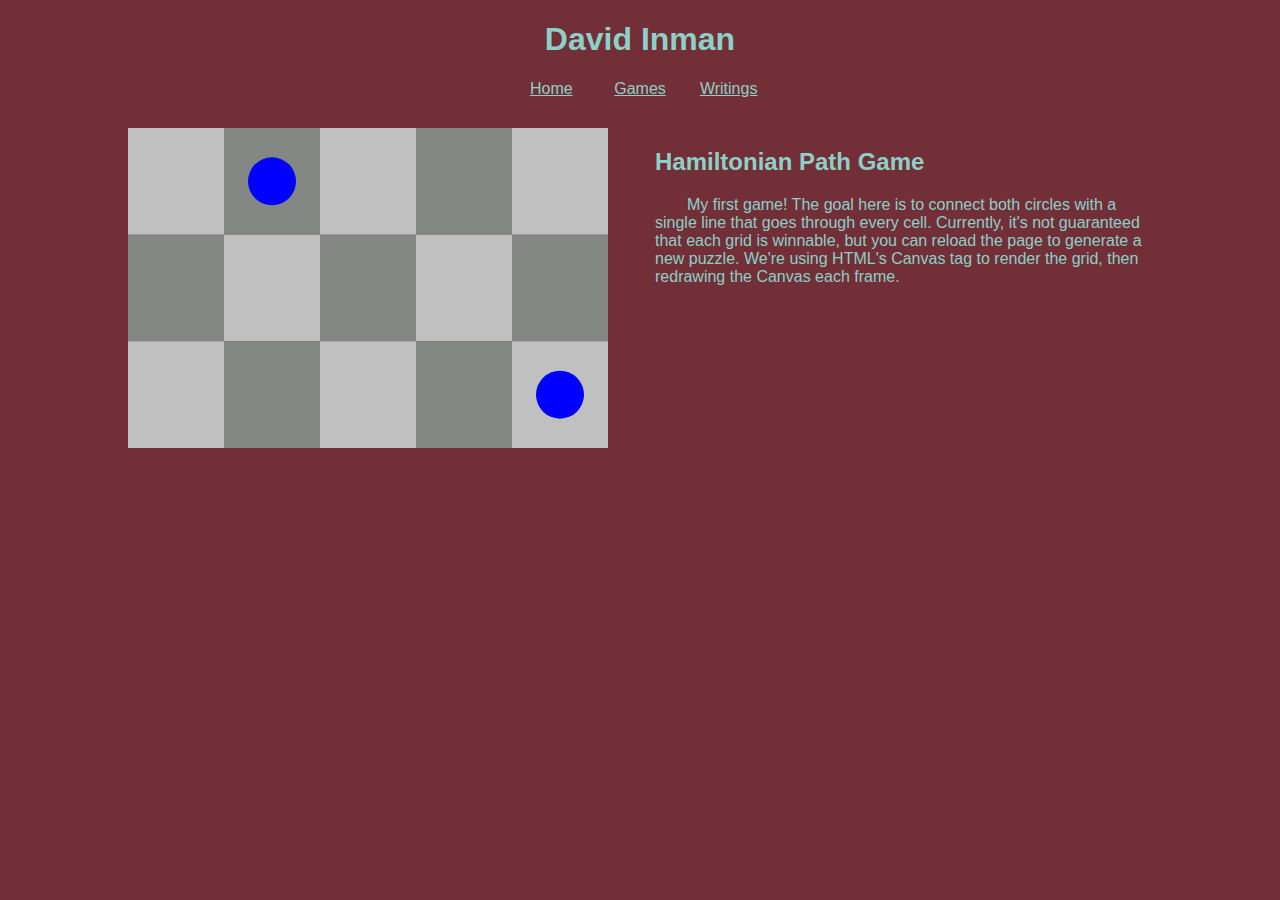
<file: games.html>
<!DOCTYPE HTML>
<html lang = "en">
	<head>
		<link rel="shortcut icon" type "image/x-icon" href="/favicon.ico?">
		<link rel="stylesheet" href="games_styles.css" />
		<meta charset="UTF-8">
		<meta name="viewport" content="width=device-width">
		<title>David Inman</title>
	</head>

	<body>
		<header>
			<h1>David Inman</h1>
			<nav>
				<ul>
					<li><a href="index.html">Home</a></li>
					<li><a href="games.html">Games</a></li>
					<li><a href="writings.html">Writings</a></li>
				</ul>
			</nav>
		</header>

		<main>
			<div class="game">
				<canvas id="myCanvas" width="480" height="320"></canvas>
				<script type="module" src="main.js" defer></script>
			</div>

			<div class="description">
				<h2>Hamiltonian Path Game</h2>

				<p>My first game! The goal here is to connect both circles with a single line that goes through every cell.
					Currently, it's not guaranteed that each grid is winnable, but you can reload the page to generate a new puzzle.
					We're using HTML's <code>Canvas</code> tag to render the grid, then redrawing the <code>Canvas</code> each frame.	

				</p>
			</div>
		</main>

	</body>
</html>
</file>
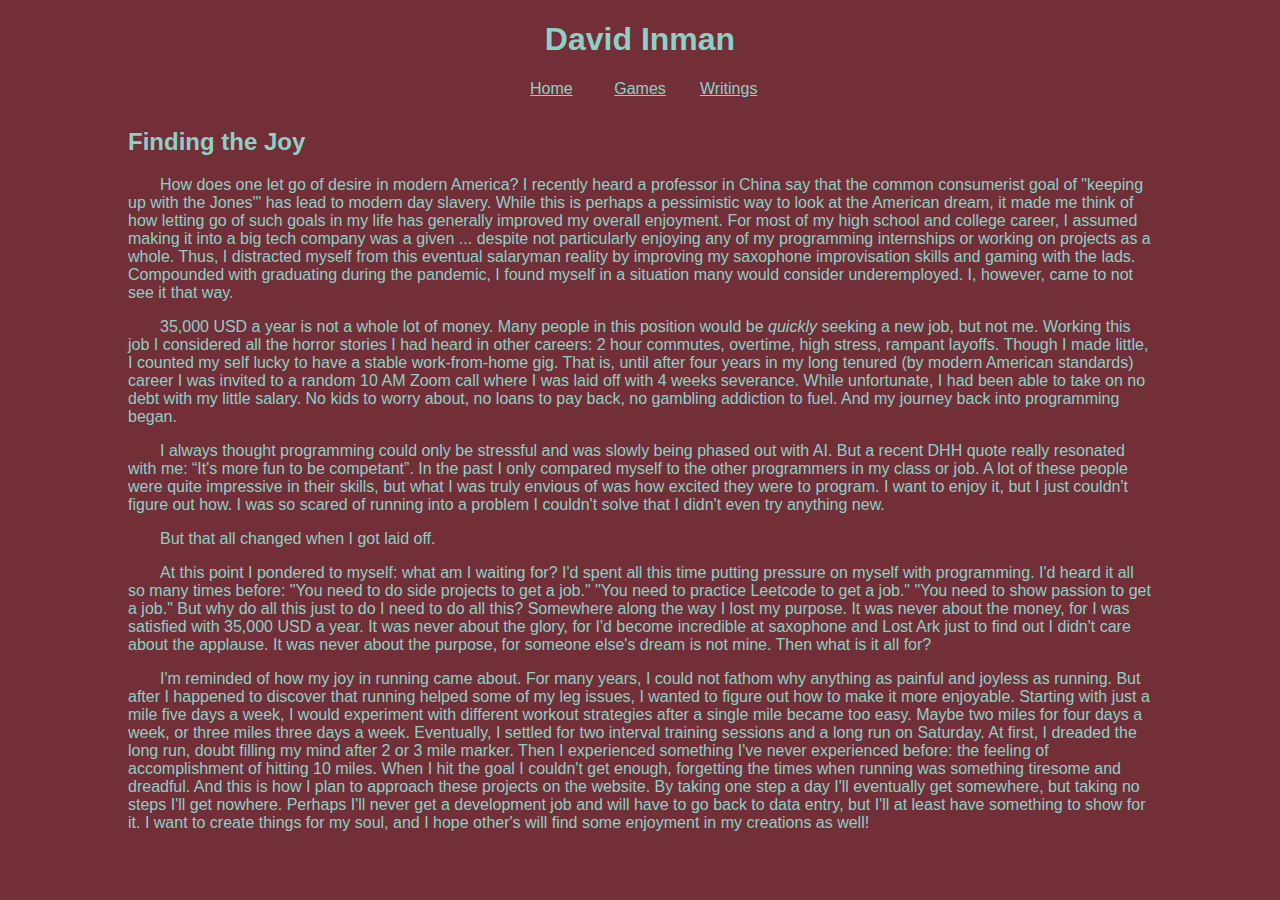
<file: writings.html>
<!DOCTYPE HTML>
<html lang = "en">
	<head>
		<link rel="shortcut icon" type "image/x-icon" href="/favicon.ico?">
		<link rel="stylesheet" href="writings_styles.css" />
		<meta charset="UTF-8">
		<meta name="viewport" content="width=device-width">
		<title>David Inman</title>
	</head>

	<body>
		<header>
			<h1>David Inman</h1>
			<nav>
				<ul>
					<li><a href="index.html">Home</a></li>
					<li><a href="games.html">Games</a></li>
					<li><a href="writings.html">Writings</a></li>
				</ul>
			</nav>
		</header>

		<main>
			<article>
				<h2>Finding the Joy</h2>
				<p>
					How does one let go of desire in modern America?
					I recently heard a professor in China say that the common consumerist goal of "keeping up with the Jones'" has lead to modern day slavery.
					While this is perhaps a pessimistic way to look at the American dream, it made me think of how letting go of such goals in my life has generally improved my overall enjoyment.
					For most of my high school and college career, I assumed making it into a big tech company was a given ... despite not particularly enjoying any of my programming internships or working on projects as a whole.
					Thus, I distracted myself from this eventual salaryman reality by improving my saxophone improvisation skills and gaming with the lads.
					Compounded with graduating during the pandemic, I found myself in a situation many would consider underemployed.
					I, however, came to not see it that way.
				</p>
				<p>
					35,000 USD a year is not a whole lot of money. Many people in this position would be <em>quickly</em> seeking a new job, but not me.
					Working this job I considered all the horror stories I had heard in other careers: 2 hour commutes, overtime, high stress, rampant layoffs.
					Though I made little, I counted my self lucky to have a stable work-from-home gig.
					That is, until after four years in my long tenured (by modern American standards) career I was invited to a random <time datetime="10:00">10 AM</time> Zoom call where I was laid off with 4 weeks severance.
					While unfortunate, I had been able to take on no debt with my little salary.
					No kids to worry about, no loans to pay back, no gambling addiction to fuel.
					And my journey back into programming began.
				</p>
				<p>
					I always thought programming could only be stressful and was slowly being phased out with AI. But a recent DHH quote really resonated with me: <q>It's more fun to be competant</q>.
					In the past I only compared myself to the other programmers in my class or job.
					A lot of these people were quite impressive in their skills, but what I was truly envious of was how excited they were to program.
					I want to enjoy it, but I just couldn't figure out how.
					I was so scared of running into a problem I couldn't solve that I didn't even try anything new.
				</p>
				<p>
					But that all changed when I got laid off.
				</p>
				<p>
					At this point I pondered to myself: what am I waiting for?
					I'd spent all this time putting pressure on myself with programming.
					I'd heard it all so many times before:
					"You need to do side projects to get a job."
					"You need to practice Leetcode to get a job."
					"You need to show passion to get a job."
					But why do all this just to do I need to do all this?
					Somewhere along the way I lost my purpose.
					It was never about the money, for I was satisfied with 35,000 USD a year.
					It was never about the glory, for I'd become incredible at saxophone and Lost Ark just to find out I didn't care about the applause.
					It was never about the purpose, for someone else's dream is not mine.
					Then what is it all for?
				</p>
				<p>
					I'm reminded of how my joy in running came about.
					For many years, I could not fathom why anything as painful and joyless as running.
					But after I happened to discover that running helped some of my leg issues, I wanted to figure out how to make it more enjoyable.
					Starting with just a mile five days a week, I would experiment with different workout strategies after a single mile became too easy.
					Maybe two miles for four days a week, or three miles three days a week.
					Eventually, I settled for two interval training sessions and a long run on Saturday.
					At first, I dreaded the long run, doubt filling my mind after 2 or 3 mile marker.
					Then I experienced something I've never experienced before: the feeling of accomplishment of hitting 10 miles.
					When I hit the goal I couldn't get enough, forgetting the times when running was something tiresome and dreadful.
					And this is how I plan to approach these projects on the website.
					By taking one step a day I'll eventually get somewhere, but taking no steps I'll get nowhere.
					Perhaps I'll never get a development job and will have to go back to data entry, but I'll at least have something to show for it.
					I want to create things for my soul, and I hope other's will find some enjoyment in my creations as well!
				</p>
			</article>
		</main>

	</body>
</html>
</file>
<file: games_styles.css>
* {
	background-color: #722f37; /*Wine*/
	color: #8dd0c8; /*Inversion of Wine*/
	font-family: Verdana, Arial, sans-serif;
	border: 0;
}

body {
	text-align: center;
	width: 80%;
	margin: 0 auto;
}

header {
	margin-bottom: 30px;
}

h1 {
	text-align: center;
}

nav {
	width: 25%;
	margin: 0 auto;
	text-align: center;
}

nav ul {
	padding: 0;
	list-style-type: none;
	display: flex;
	flex-flow: row wrap;
	gap: 10px;
}

nav li {
	flex: 1;
}

main {
	display: flex;
	flex-flow: row wrap;
	gap: 30px;
}
.game {
	flex: 1;
	touch-action: none;
}
.description {
	flex: 1;
}
canvas {
	display: block;
	touch-action: none;
}

p {
	text-indent: 2em;
	text-align: left;
}
h2 {
	text-align: left;
}
</file>
<file: writings_styles.css>
* {
	background-color: #722f37; /*Wine*/
	color: #8dd0c8; /*Inversion of Wine*/
	font-family: Verdana, Arial, sans-serif;
	border: 0;
}

body {
	text-align: center;
	width: 80%;
	margin: 0 auto;
}

header {
	margin-bottom: 30px;
}

h1 {
	text-align: center;
}

nav {
	width: 25%;
	margin: 0 auto;
	text-align: center;
}

nav ul {
	padding: 0;
	list-style-type: none;
	display: flex;
	flex-flow: row wrap;
	gap: 10px;
}

nav li {
	flex: 1;
}

article {
	text-align: left;
}
p {
	text-indent: 2em;
}
</file>
